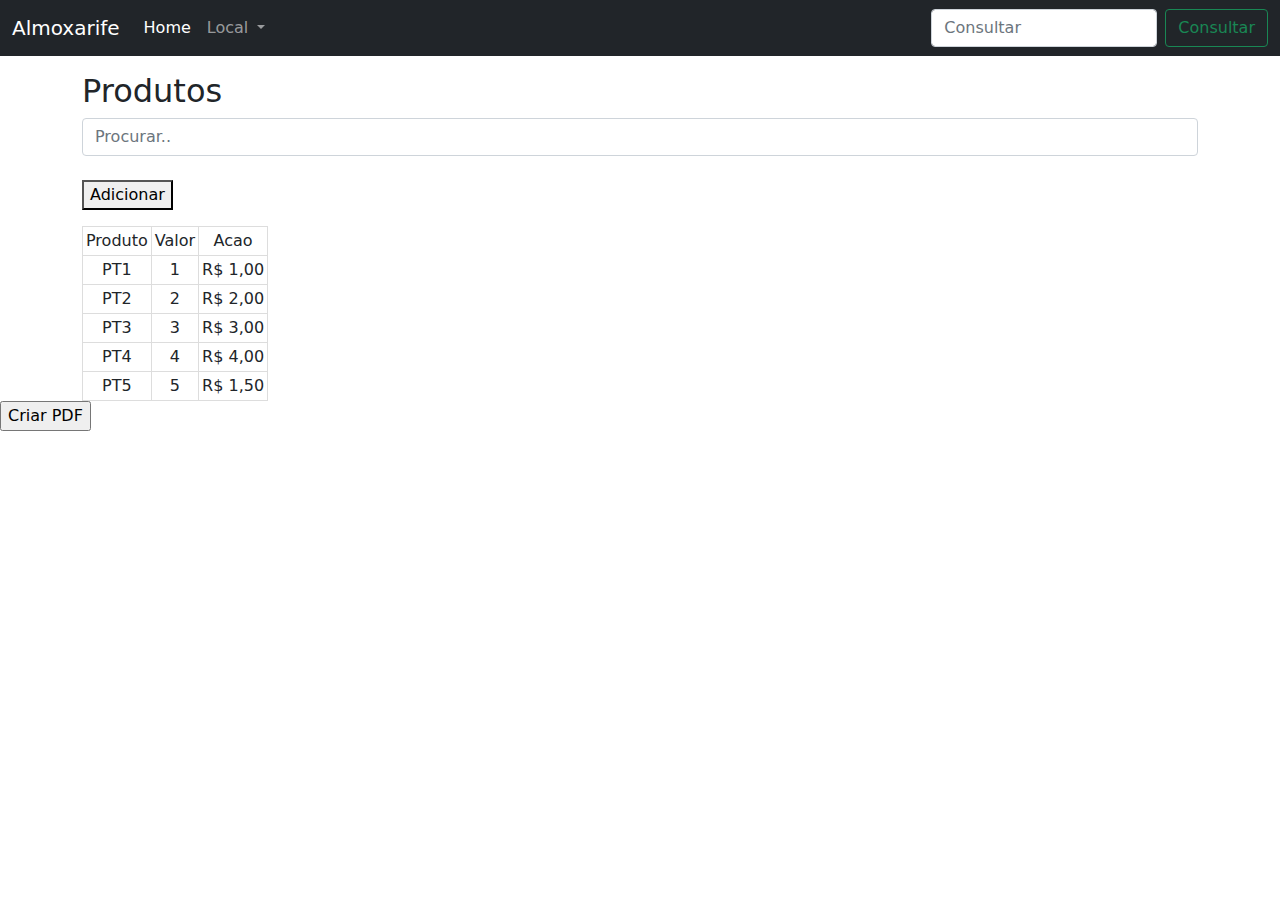
<file: index.html>
<!DOCTYPE html>
<html lang="en">

<head>
    <meta charset="UTF-8">
    <meta http-equiv="X-UA-Compatible" content="IE=edge">
    <meta name="viewport" content="width=device-width, initial-scale=1.0">
    <link rel="stylesheet" href="/css/bootstrap.css">
    <link rel="stylesheet" href="/css/style.css">

    <script src="https://ajax.googleapis.com/ajax/libs/jquery/3.3.1/jquery.min.js"></script>
    <script src="https://cdnjs.cloudflare.com/ajax/libs/popper.js/1.14.3/umd/popper.min.js"></script>
    <script src="https://maxcdn.bootstrapcdn.com/bootstrap/4.1.3/js/bootstrap.min.js"></script>

    <title>Projeto impra</title>
</head>

<body>

    <nav class="navbar navbar-expand-lg navbar-dark bg-dark">
        <div class="container-fluid">
            <a class="navbar-brand" href="#">Almoxarife</a>
            <button class="navbar-toggler" type="button" data-bs-toggle="collapse"
                data-bs-target="#navbarSupportedContent" aria-controls="navbarSupportedContent" aria-expanded="false"
                aria-label="Toggle navigation">
                <span class="navbar-toggler-icon"></span>
            </button>
            <div class="collapse navbar-collapse" id="navbarSupportedContent">
                <ul class="navbar-nav me-auto mb-2 mb-lg-0">
                    <li class="nav-item">
                        <a class="nav-link active" aria-current="page" href="#">Home</a>
                    </li>
                    <li class="nav-item dropdown">
                        <a class="nav-link dropdown-toggle" href="#" id="navbarDropdown" role="button"
                            data-bs-toggle="dropdown" aria-expanded="false">
                            Local
                        </a>
                        <ul class="dropdown-menu" aria-labelledby="navbarDropdown">
                            <li><a class="dropdown-item" href="#">Material</a></li>
                            <li><a class="dropdown-item" href="#">Downloads</a></li>
                        </ul>
                    </li>
                </ul>
                <form class="d-flex">
                    <input class="form-control me-2" type="search" placeholder="Consultar" aria-label="Search">
                    <button class="btn btn-outline-success" type="submit">Consultar</button>
                </form>
            </div>
        </div>
    </nav>

    <div class="container mt-3" id="tabela">
        <h2>Produtos</h2>

        <input class="form-control" id="myInput" type="text" placeholder="Procurar..">
        <br>
        <table class="table table-bordered" class="table-responsive">

            <button onclick="adicionaLinha('tbl')">Adicionar</button>
            <table id="tbl" border="1">
                <tr>
                    <td>Produto</td>
                    <td>Valor</td>
                    <td>Acao</td>
                </tr>
                <tbody id="myTable">
                    <tr>
                        <td>PT1</td>
                        <td>1</td>
                        <td>R$ 1,00</td>
                    </tr>
                    <tr>
                        <td>PT2</td>
                        <td>2</td>
                        <td>R$ 2,00</td>
                    </tr>
                    <tr>
                        <td>PT3</td>
                        <td>3</td>
                        <td>R$ 3,00</td>
                    </tr>
                    <tr>
                        <td>PT4</td>
                        <td>4</td>
                        <td>R$ 4,00</td>
                    </tr>

                    <tr>
                        <td>PT5</td>
                        <td>5</td>
                        <td>R$ 1,50</td>
                    </tr>
                </tbody>
            </table>
    </div>


    <p id="bu">
        <input type="button" value="Criar PDF" id="btnImprimir" onclick="CriaPDF()" />
    </p>



</body>
<script src="/js/bootstrap.js"></script>
<script src="/js/script.js"></script>
<script src="/js/scrpit2.js"></script>
<script src="/js/script3.js"></script>

</html>
</file>
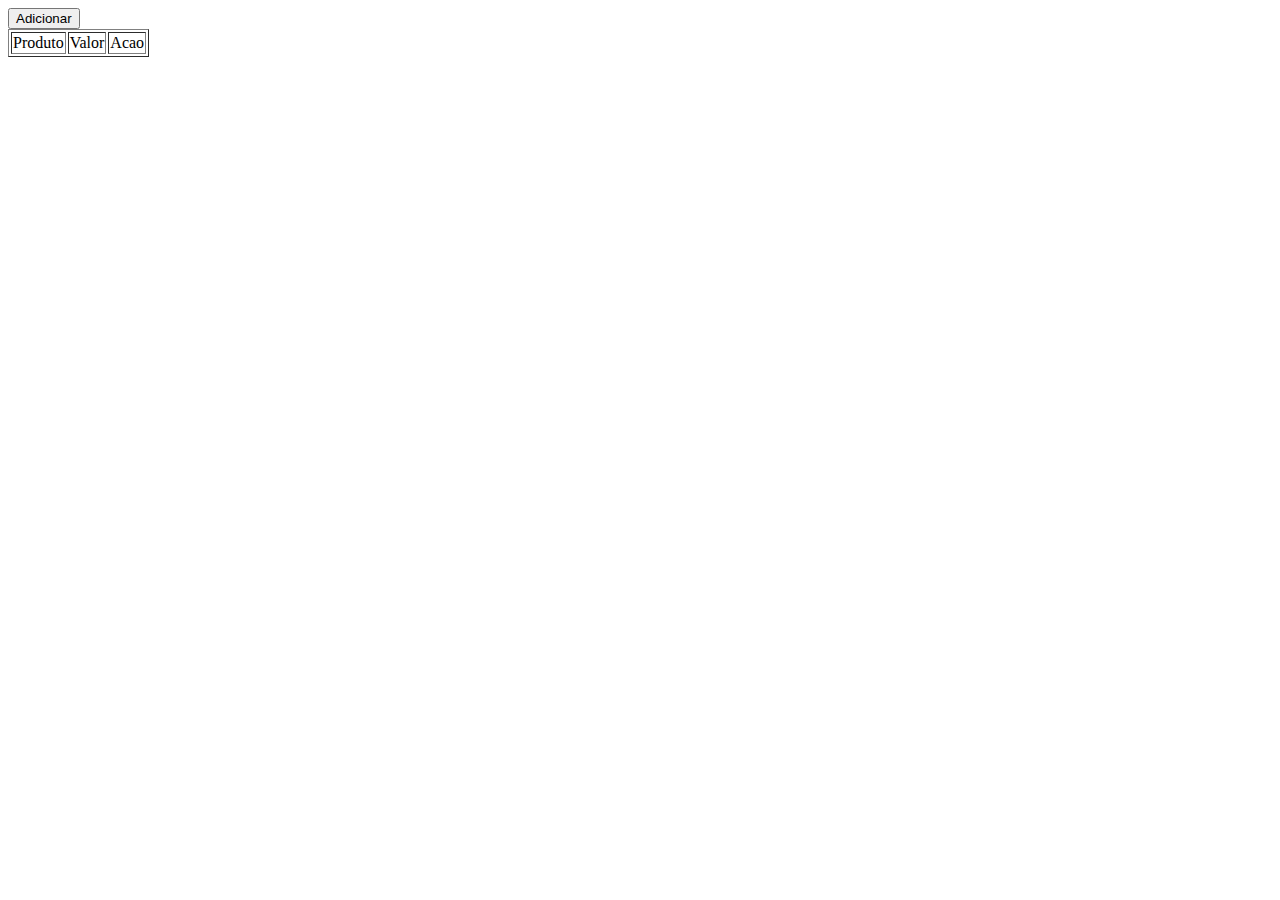
<file: teste.html>
<!DOCTYPE html>
<html>
    <head>
        <title>Adiciona e remove linhas de uma tabela dinamicamente via Javascript</title>
        <meta charset="UTF-8">
        <script>
            //Funcao adiciona uma nova linha na tabela
            function adicionaLinha(idTabela) {

                var tabela = document.getElementById(idTabela);
                var numeroLinhas = tabela.rows.length;
                var linha = tabela.insertRow(numeroLinhas);
                var celula1 = linha.insertCell(0);
                var celula2 = linha.insertCell(1);   
                var celula3 = linha.insertCell(2); 
                var celula4 = linha.insertCell(3); 
                celula1.innerHTML = 'produto '+ Math.floor((Math.random() * 100) + 1); 
                celula2.innerHTML =  Math.floor((Math.random() * 100) + 1); 
                celula4.innerHTML =  "<button onclick='removeLinha(this)'>Remover</button>";
            }
            
            // funcao remove uma linha da tabela
            function removeLinha(linha) {
              var i=linha.parentNode.parentNode.rowIndex;
              document.getElementById('tbl').deleteRow(i);
            }            
        </script>       
    </head>
    <body>
        <button onclick="adicionaLinha('tbl')">Adicionar</button>
        <table id="tbl" border="1">
        <tr>
          <td>Produto</td>
          <td>Valor</td>
          <td>Acao</td>
        </tr>
        </table>        
    </body>
</html>
</file>
<file: css/style.css>
.table
{
    width: 300px;
    font: 17px Calibri;
}
.table, th, td 
{
    border: solid 1px #DDD;
    border-collapse: collapse;
    padding: 2px 3px;
    text-align: center;
}

.bu{
    
}
</file>
